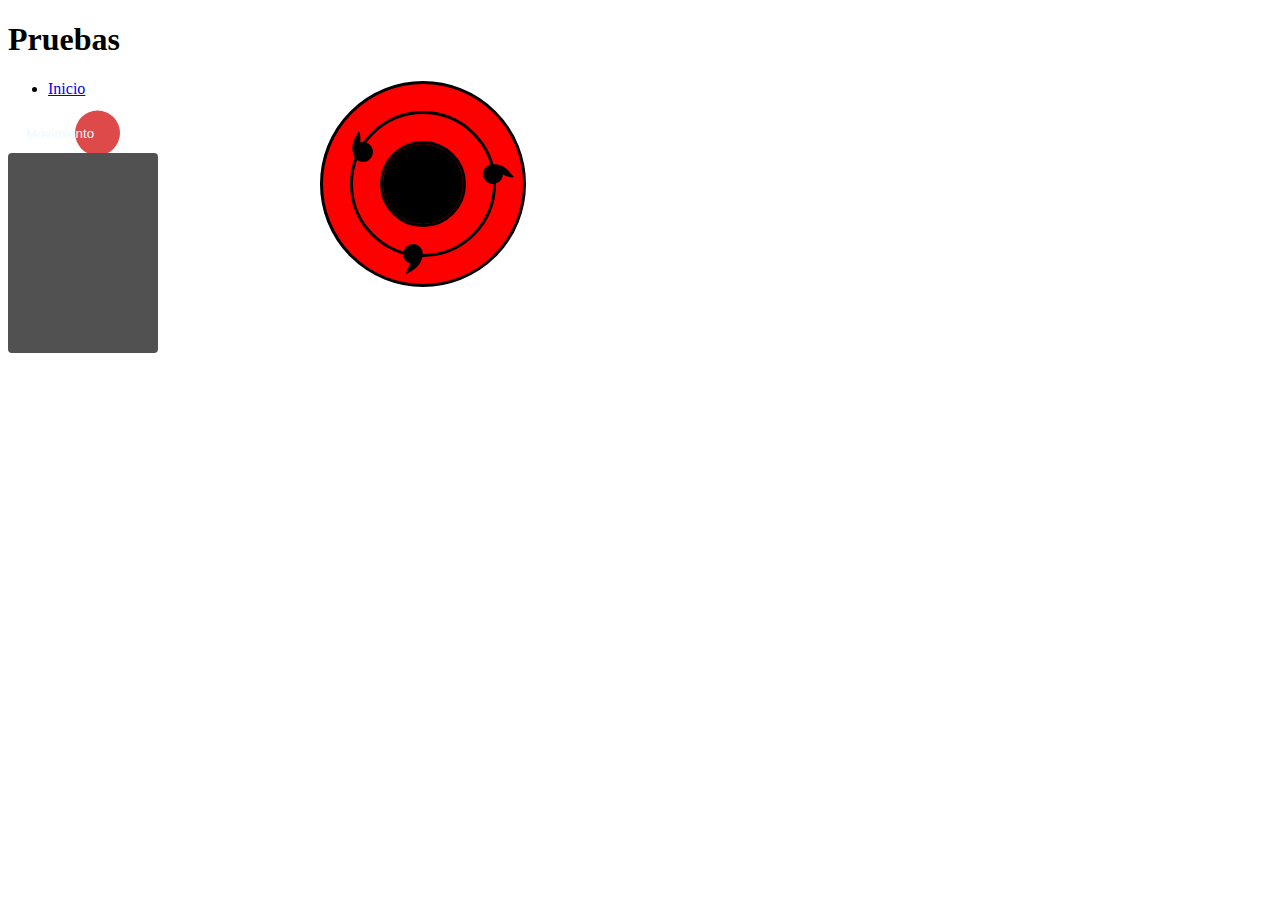
<file: sharingam/index.html>
<!doctype html>
<html lang="en">
  <head>
    <!-- Required meta tags -->
    <meta charset="utf-8">
    <meta name="viewport" content="width=device-width, initial-scale=1">

    <link rel="stylesheet" href="sharingan.css"/>

    <!-- Bootstrap CSS -->
    <link href="https://cdn.jsdelivr.net/npm/bootstrap@5.1.3/dist/css/bootstrap.min.css" rel="stylesheet" integrity="sha384-1BmE4kWBq78iYhFldvKuhfTAU6auU8tT94WrHftjDbrCEXSU1oBoqyl2QvZ6jIW3" crossorigin="anonymous">

    <title>hola</title>
  </head>
  <body class="background">

    <div id="container">
        <header>
            <h1>Pruebas</h1>
        </header>

        <nav>
            <ul>
                <li>
                    <a href="index.html">
                        Inicio
                    </a>
                </li>
            </ul>
        </nav>

        <div>
            <button class="cta">
                Movimiento <i class="ri-arrow-right-line"></i>
            </button>
        </div>

        <div class="card">
          
        </div>

        <div class="sharingan">
            <div class="lineaInterior">
                <div class="circulo" style="transform: rotate(-30deg);">
                    <div class="triangulo">

                    </div>
                </div>

                <div class="circulo" style="left:130px; top:50px; transform: rotate(80deg)">
                    <div class="triangulo">
                        
                    </div>
                </div>

                <div class="circulo" style="left:50px; top:130px; transform: rotate(180deg)">
                    <div class="triangulo">
                        
                    </div>
                </div>
            </div>

            <div class="lineaInterior" style="width:40%; height:40%;
            background-color: black"></div>
            
        </div>


    </div>

    <!-- Optional JavaScript; choose one of the two! -->

    <!-- Option 1: Bootstrap Bundle with Popper -->
    <script src="https://cdn.jsdelivr.net/npm/bootstrap@5.1.3/dist/js/bootstrap.bundle.min.js" integrity="sha384-ka7Sk0Gln4gmtz2MlQnikT1wXgYsOg+OMhuP+IlRH9sENBO0LRn5q+8nbTov4+1p" crossorigin="anonymous"></script>

    <!-- Option 2: Separate Popper and Bootstrap JS -->
    <!--
    <script src="https://cdn.jsdelivr.net/npm/@popperjs/core@2.10.2/dist/umd/popper.min.js" integrity="sha384-7+zCNj/IqJ95wo16oMtfsKbZ9ccEh31eOz1HGyDuCQ6wgnyJNSYdrPa03rtR1zdB" crossorigin="anonymous"></script>
    <script src="https://cdn.jsdelivr.net/npm/bootstrap@5.1.3/dist/js/bootstrap.min.js" integrity="sha384-QJHtvGhmr9XOIpI6YVutG+2QOK9T+ZnN4kzFN1RtK3zEFEIsxhlmWl5/YESvpZ13" crossorigin="anonymous"></script>
    -->
  </body>
</html>
</file>
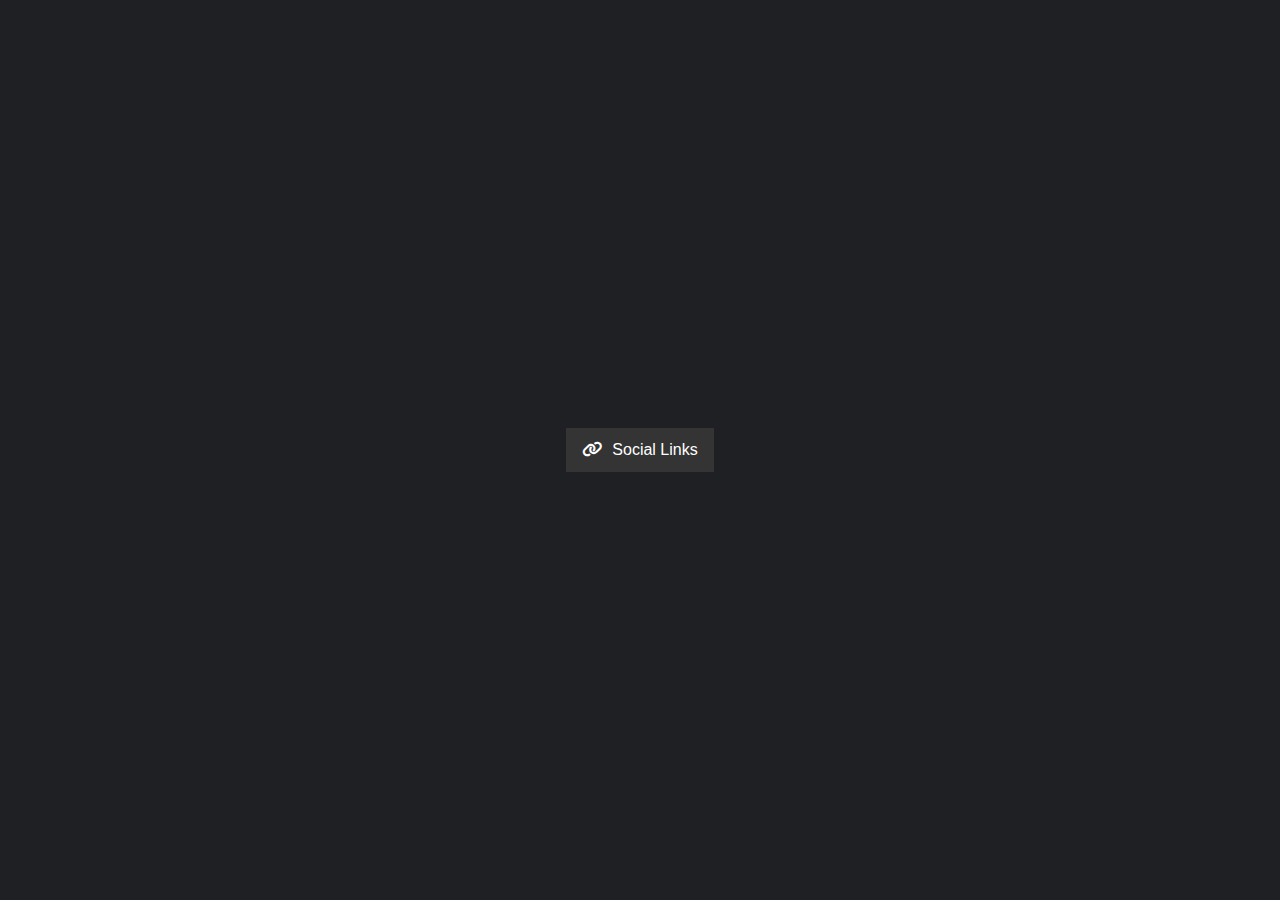
<file: Social Links/index.html>
<!DOCTYPE html>
<html lang="en">
<head>
    <meta charset="UTF-8">
    <meta http-equiv="X-UA-Compatible" content="IE=edge">
    <meta name="viewport" content="width=device-width, initial-scale=1.0">
    <link rel="stylesheet" href="style.css">
    <link rel="stylesheet" href="https://cdnjs.cloudflare.com/ajax/libs/font-awesome/6.1.1/css/all.min.css">
    <title>Boton de Social Links</title>
</head>
<body>
    <div class="dropdown">
        <span class="label"><i class="fa-solid fa-link"></i>Social Links</span>
        <ul class="items">
            <li><a href=""><i class="fa-brands fa-github"></i> Github</a></li>
            <li><a href=""><i class="fa-brands fa-instragram"></i> Instagram</a></li>
            <li><a href=""><i class="fa-brands fa-discord"></i> Discord</a></li>
            <li><a href=""><i class="fa-brands fa-youtube"></i> Youtube</a></li>
        </ul>
    </div>
</body>
</html>
</file>
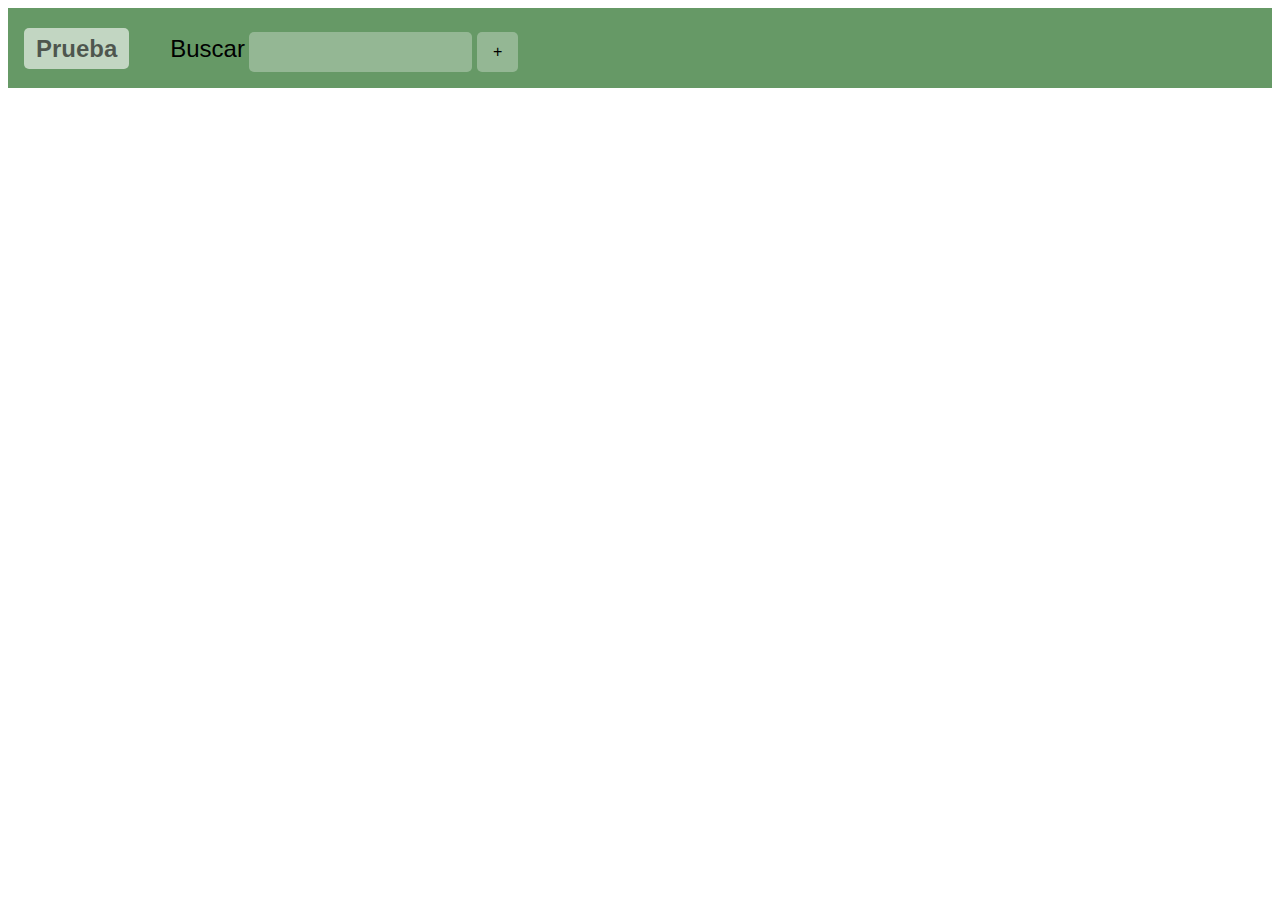
<file: xd/index.html>
<!DOCTYPE html>
<html lang="en">
<head>
    <meta charset="UTF-8">
    <meta http-equiv="X-UA-Compatible" content="IE=edge">
    <meta name="viewport" content="width=device-width, initial-scale=1.0">
    <link rel="stylesheet" href="style.css">
    <title>Document</title>
</head>
<body>
    <header>
        <h1>
            <a href="#">Prueba</a>
        </h1>

        <form action="">
            <label for="buscar">Buscar</label>
            <input type="text" id="buscar">

            <button>+</button>
        </form>
    </header>
</body>
</html>
</file>
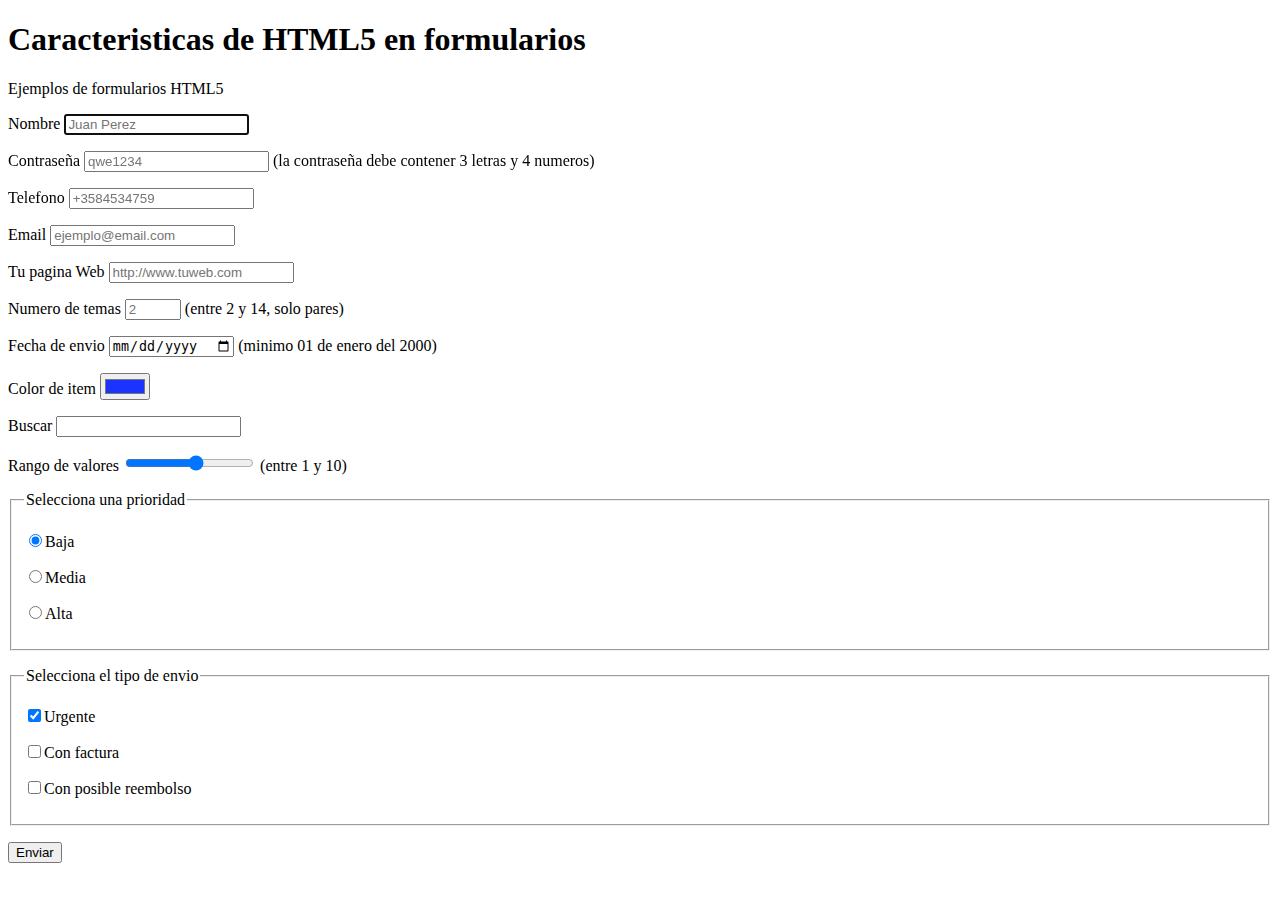
<file: 7.index - Formularios html.html>
<!DOCTYPE html>
<html lang="en">
<head>
    <meta charset="UTF-8">
    <meta http-equiv="X-UA-Compatible" content="IE=edge">
    <meta name="viewport" content="width=device-width, initial-scale=1.0">
    <title>Formularios HTML5 Google Activate</title>
</head>
<body>
    <h1>Caracteristicas de HTML5 en formularios</h1>

    <p>Ejemplos de formularios HTML5</p>

    <form id="form-order">

        <p>
            <label for="name">Nombre</label>
            <input type="text" name="name" id="name" placeholder="Juan Perez" autofocus autocomplete required>
        </p>

        <p>
            <label for="passwd">Contraseña</label>
            <input type="password" name="passwd" id="passwd" placeholder="qwe1234" pattern="[a-z] {3} [0-9] {4}" required> (la contraseña debe contener 3 letras y 4 numeros)
        </p>

        <p>
            <label for="phone">Telefono</label>
            <input type="tel" name="phone" id="phone" placeholder="+3584534759">
        </p>

        <p>
            <label for="email">Email</label>
            <input type="email" name="email" id="email" placeholder="ejemplo@email.com">
        </p>

        <p>
            <label for="website">Tu pagina Web</label>
            <input type="url" name="website" id="website" placeholder="http://www.tuweb.com">
        </p>

        <p>
            <label for="numberexample">Numero de temas</label>
            <input type="number" name="numberexample" id="numberexample" min="2" max="14" placeholder="2" step="2"> (entre 2 y 14, solo pares)
        </p>

        <p>
            <label for="deliverydate">Fecha de envio</label>
            <input type="date" name="deliverydate" id="deliverydate" min="2000-01-01"> (minimo 01 de enero del 2000)
        </p>

        <p>
            <label for="colorexample">Color de item</label>
            <input type="color" name="colorexample" id="colorexample" value="#1A33FF">
        </p>

        <p>
            <label for="search">Buscar</label>
            <input type="search" name="search" id="search">
        </p>

        <p>
            <label for="points">Rango de valores</label>
            <input type="range" name="points" id="points" min="1" max="10"> (entre 1 y 10)
        </p>

        <p>
            <fieldset>
                <legend>Selecciona una prioridad</legend>
                <p><label> <input type="radio" name="priority" value="baja" checked>Baja</label></p>
                <p><label> <input type="radio" name="priority" value="media">Media</label></p>
                <p><label> <input type="radio" name="priority" value="alta">Alta</label></p>
            </fieldset>
        </p>

        <p>
            <fieldset>
                <legend>Selecciona el tipo de envio</legend>
                <p><label> <input type="checkbox" name="deliverytype" value="urgente" checked>Urgente</label></p>
                <p><label> <input type="checkbox" name="deliverytype" value="factura">Con factura</label></p>
                <p><label> <input type="checkbox" name="deliverytype" value="reembolso">Con posible reembolso</label></p>
            </fieldset>
        </p>


        <input type="submit" value="Enviar">
    </form>
</body>
</html>
</file>
<file: sharingam/sharingan.css>
.background{
    background-image: url("https://i.pinimg.com/474x/5a/7b/28/5a7b28259e0430e40477f1ad85bab5fa.jpg");
}

.sharingan {
    background-color: red;
    width: 200px;
    height: 200px;
    border: solid black;
    border-radius: 50%;
    position: absolute;
    top: 9%;
    left: 25%;
    animation: sharingans 1s linear infinite;
}

.lineaInterior {
    width: 70%;
    height: 70%;
    outline-style: solid;
    border-radius: 50%;
    position: absolute;
    top: 50%;
    left: 50%;
    transform: translate(-50%, -50%);
}

.circulo {
    position: absolute;
    width: 20px;
    height: 20px;
    background-color: black;
    top: 20%;
    border-radius: 50%;
}

.triangulo {
    height: 18px;
    width: 10px;
    background-color: black;
    position: relative;
    top: -9px;
    left: 4px;
    border-radius: 0% 145% 0% 90%;
    transform: rotateZ(60deg) skewY(30deg);
}

.cta {
    display: flex;
    align-items: center;
    color: aliceblue;
    background: none;
    border: none;
    padding: 12px 18px;
    position: relative;
}

.cta::before {
    content: "";
    position: absolute;
    top: 50%;
    transform: translateY(-50%) translateX(calc(100% + 4px));
    width: 45px;
    height: 45px;
    background-color: rgb(222, 74, 74);
    border-radius: 50px;
    transition: transform .25s .25s cubic-bezier(0, 0, .5, 2), width .25s cubic-bezier(0, 0, .5, 2);
    z-index: -1;
}

.cta:hover::before {
    width: 100%;
    transform: translateY(-50%) translateX(-18px);
    transition: transform .25s cubic-bezier(0, 0, .5, 2), width .25s .25s cubic-bezier(0, 0, .5, 2);
}

cta i {
    margin-left: 5px;
    transition: transform .25s .4s cubic-bezier(0, 0, .5, 2);
}

.cta:hover i {
    transform: translateX(3px);
}

.card {
    position: center;
    width: 150px;
    height: 200px;
    background: rgb(81, 81, 81);
    border-radius: 4px;
    transition: box-shadow .5s, transform .25s;
}

.card:hover {
    box-shadow: 5px 3px rgba(255, 255, 255, .05), 10px 6px rgba(255, 255, 255, .04), 15px 9px rgba(255, 255, 255, .03);
    transform: rotate(20deg) skew(-10deg, -5deg);
    transition: box-shadow .75s, transform .375s;
}
</file>
<file: Social Links/style.css>
body {
    margin: 0;
    font-family: "Poppins", Arial, sans-serif;
    background: #1f2023;
    color: #fff;
    display: grid;
    place-items: center;
    height: 100vh;
}

ul {
    list-style: none;
    margin-block-start: 0;
    margin-block-end: 0;
    padding-inline-start: 0;
}

.dropdown {
    position: relative;
}

.label {
    cursor: pointer;
    background: rgb(52, 52, 52);
    padding: 0.8rem 1rem;
    width: 100%;
    display: block;
    box-sizing: border-box;
    transition: all 0.3s;
}

.items a {
    color: #fff;
    display: flex;
    align-items: center;
    padding: 0.5rem 1rem;
    text-decoration: none;
    transition: all 0.2s;
}

.items a:hover {
    border-left: 5px solid;
    background: rgb(37, 37, 37);
}

.fa-brands,
.fa-solid {
    margin-right: 10px;
}

.items {
    background: rgb(52, 52, 52);
    opacity: 0;
    visibility: hidden;
    min-width: 100%;
    height: 0;
    position: absolute;
    top: 48px;
    transform-origin: top;
    transform: scaleY(0);
    transition: transform 0.3s;
}

.items::before {
    content: "";
    position: absolute;
    width: 15px;
    height: 15px;
    background: rgb(52, 52, 52);
    transform: rotate(45deg);
    top: -7px;
    left: 20px;
    z-index: -1;
}

.dropdown:hover > .items {
    opacity: 1;
    visibility: visible;
    height: unset;
    transform: scaleY(1);
}

.dropdown:hover > .label {
    background: rgb(255, 155, 0);
}
</file>
<file: xd/style.css>
body {
    font-family: Arial, Helvetica, sans-serif;
    line-height: 1.4;
}

header {
    background: #696; /* cambiando este color se cambia todos los demas en armonia */
    padding: 1em;
}

h1 {
    display: inline;
}

a {
    font-size: 24px;
    font-weight: bold;
    color: rgba(0, 0, 0, 0.6);
    text-decoration: none;
    padding: 0.3em 0.5em;
    border-radius: 5px;
    background-color: rgba(255, 255, 255, 0.6);
    transition: background-color 1s linear;
}

form {
    display: inline;
    margin-left: auto;
    padding-left: 2em;
    width: 100%;
}

label {
    font-size: 24px;
}

input {
    padding: 0.7em 0.5em;
}

button {
    padding: 0.7em 1em;
    cursor: pointer;
}

input, button {
    font-size: 16px;
    color: #000;
    border-radius: 5px;
    background-color: rgba(255, 255, 255, 0.3);
    transition: background-color 1s linear;
}

a:hover, input:hover, button:hover,
a:focus, input:focus, button:focus {
    background-color: rgb(255, 255, 255);
}

a:focus, input:focus, button:focus {
    box-shadow: 0 0 0 3px rgba(0, 0, 0, 0.25);
    outline: 0;
}

input, button {
    border: 0;
}
</file>
